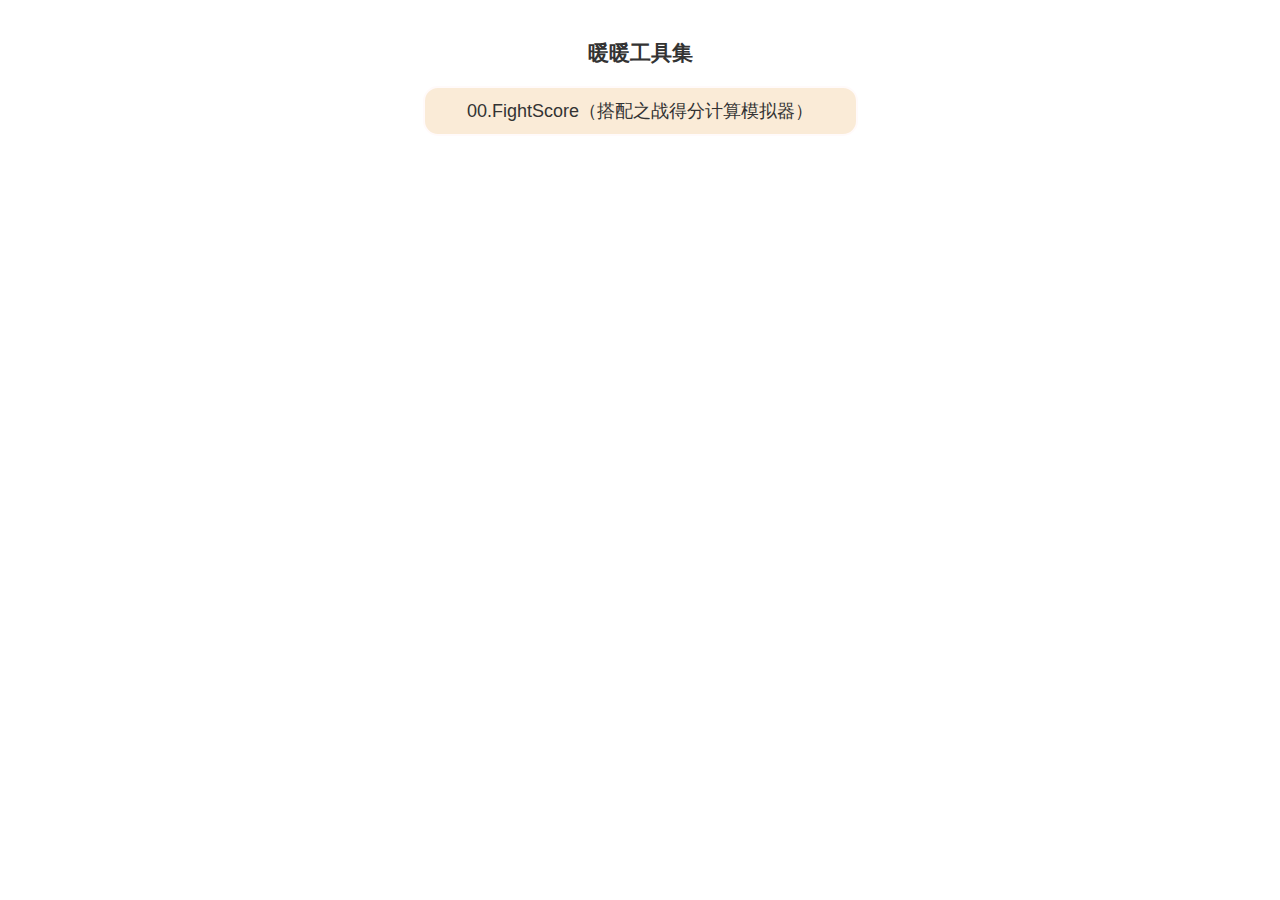
<file: index.html>
<!DOCTYPE html>
<html>
<head>
  <title>暖暖工具集</title>
  <link rel="stylesheet" type="text/css" href="lib/commonStyle.css">
</head>
<body>
  <div id="work-list">
    <h3>暖暖工具集</h3>
    <ul>
      <li><a href="00.FightScore/FightScore.html">00.FightScore（搭配之战得分计算模拟器）</a></li>
	  
    </ul>
  </div>
</body>
<footer>
  <script type="text/javascript">
    document.querySelectorAll("li").forEach((item)=>{
      item.addEventListener("click",function(){
        this.childNodes[0].click();
      });
    });
  </script>
</footer>
</html>
</file>
<file: lib/commonStyle.css>
body {
    margin: 0;
    font: 15px/24px 'Noto Sans SC', sans-serif, '幼圆';
    color: #333;
    word-wrap: break-word;
    cursor: default;
}

body.plr5 {
    padding: 25px 5%;
}

body.plr10 {
    padding: 25px 10%;
}

.title-bar {
    text-align: center;
    font-size: 1.5em;
    padding: 10px 1em;
}

.navi-bar-box>.navi-bar {
    height: 100%;
    width: 150px;
    padding: 0 10px;
    position: absolute;
    background-color: #1e99e996;
    top: 0px;
    left: 0px;
    z-index: 100;
    transition: 1s all;
}

.navi-bar-box>.navi-bar:not(:hover) {
    transition: all 1s;
    transform: translateX(-120px);
}

.navi-bar button:first-child {
    margin-top: 30px;
}

.navi-bar button {
    word-wrap: break-word;
    width: 100%;
    height: 60px;
    background-color: #f5f5dcdd;
    border: none;
    display: inline-block;
    cursor: pointer;
    border-top: 1px solid #f5f5dcff;
    border-bottom: 1px solid #f5f5dcff;
}

.navi-bar button:hover {
    background-color: cornsilk;
    color: inherit;
}

#work-list {
    text-align: center;
    padding: 20px;
    margin: auto;
    width: 475px;
    font-size: 1.2em;
}

#work-list ul {
    list-style: none;
    margin: 20px;
    padding: 0;
}

#work-list li {
    padding: 5px;
    border: 2px solid snow;
    background-color: antiquewhite;
    border-radius: 15px;
    cursor: pointer;
}

#work-list li:not(:first-child) {
    border-top: none;
}

#work-list li:hover {
    background-color: #cddc39a0;
}

button {
    cursor: pointer;
    outline: none;
}

a {
    color: inherit;
    text-decoration: none;
    cursor: pointer;
    outline: none;
}

a:hover {
    color: blueviolet;
}

.buttons {
    width: 100%;
    display: inline-block;
}

.right.buttons {
    width: auto;
    float: right;
}

.buttons a, .buttons button {
    text-decoration: none;
    border: 2px dotted;
    border-radius: 8px;
    border-color: darkgreen;
    padding: 5px 10px;
    cursor: pointer;
    background-color: ghostwhite;
}

.buttons a.previous {
    background-color: antiquewhite;
    color: #333;
}

.buttons a.next {
    background-color: burlywood;
    color: snow;
}

.buttons a:hover, .buttons button:hover {
    opacity: 0.8;
}

.right.buttons button {
    width: auto;
    float: left;
}

.right.buttons a+a, .right.buttons button+button {
    margin-left: 10px;
    margin-right: 0px;
}

iframe {
    margin: 0;
    border: 0;
    width: 100%;
    height: 100%;
}

textarea {
    resize: none;
}

.footer {
    font-size: 0.8em;
    -webkit-text-stroke: 1px antiquewhite;
    position: absolute;
    right: 30px;
    bottom: 20px;
}

ul {
    list-style-type: none;
    margin: 0;
    padding: 15px;
    line-height: 2em;
    overflow: hidden;
}

ul li {
    background-color: #ffffff60;
    padding: 10px
}

ul.large li {
    height: 100px;
}

ul.more-large li {
    height: 175px;
}

ul li:not(:last-child) {
    border-bottom: 1px solid #9e9e9e50;
}

ul:not(.no-hover) li:hover {
    background-color: #ffffffdd;
}

div.sample textarea {
    height: 200px;
    width: 300px;
    margin-right: 20px;
}

div.sample button {
    float: right;
    position: relative;
}

div.sample span {
    position: relative;
    float: right;
    padding-top: 20px;
}

.control-bar.buttons {
    padding: 2%;
    width: 96%;
}
</file>
